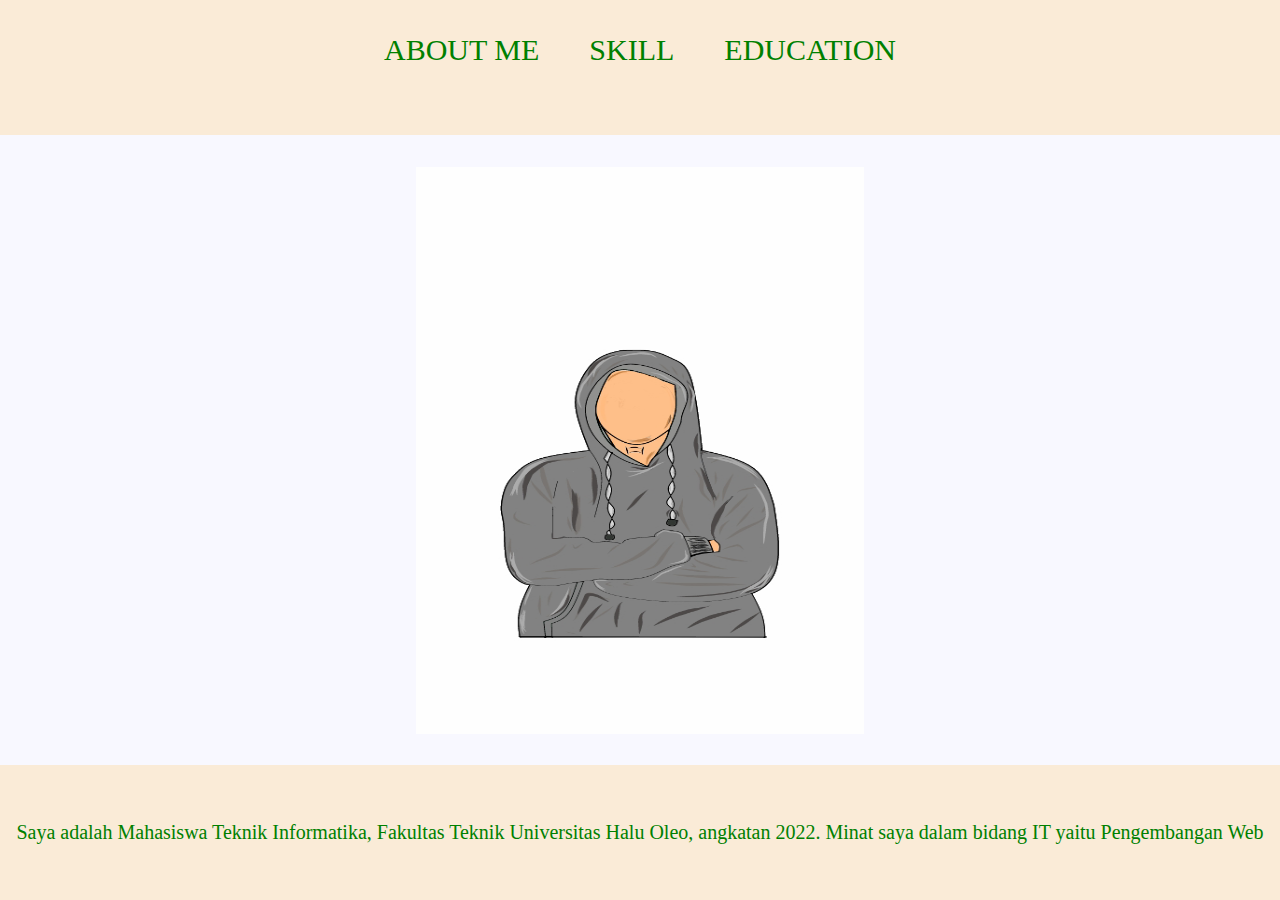
<file: index.html>
<html>
    <head>
        <title>Aplikom</title>
        <link rel="stylesheet" href="style.css" />
    </head>
    <body>
        <div class="body">
        <!-- Navigation Bar -->
        <div class="navbar">
            <ul class="ul-navbar">
                <li class="li-navbar">
                    <a href="#" class="a-navbar">ABOUT ME</a>
                </li>
                <li class="li-navbar">
                    <a href="skill.html" class="a-navbar">SKILL</a>
                </li>
                <li class="li-navbar">
                    <a href="education.html" class="a-navbar">EDUCATION</a>
                </li>
            </ul>
        </div>
        <!-- Navigation end -->

        <!-- Content 1 -->
        <div class="content">
            <img src="Proyek.png" class="img"/>
        </div>
        <!-- Content end -->

        <!-- Footer -->
        <div class="footer">
            <p class="p">
                Saya adalah Mahasiswa Teknik Informatika, Fakultas Teknik
                Universitas Halu Oleo, angkatan 2022. Minat saya dalam bidang IT yaitu Pengembangan Web
            </p>
        </div>
        </div>
        <!-- Footer end -->
    </body>
</html>
</file>
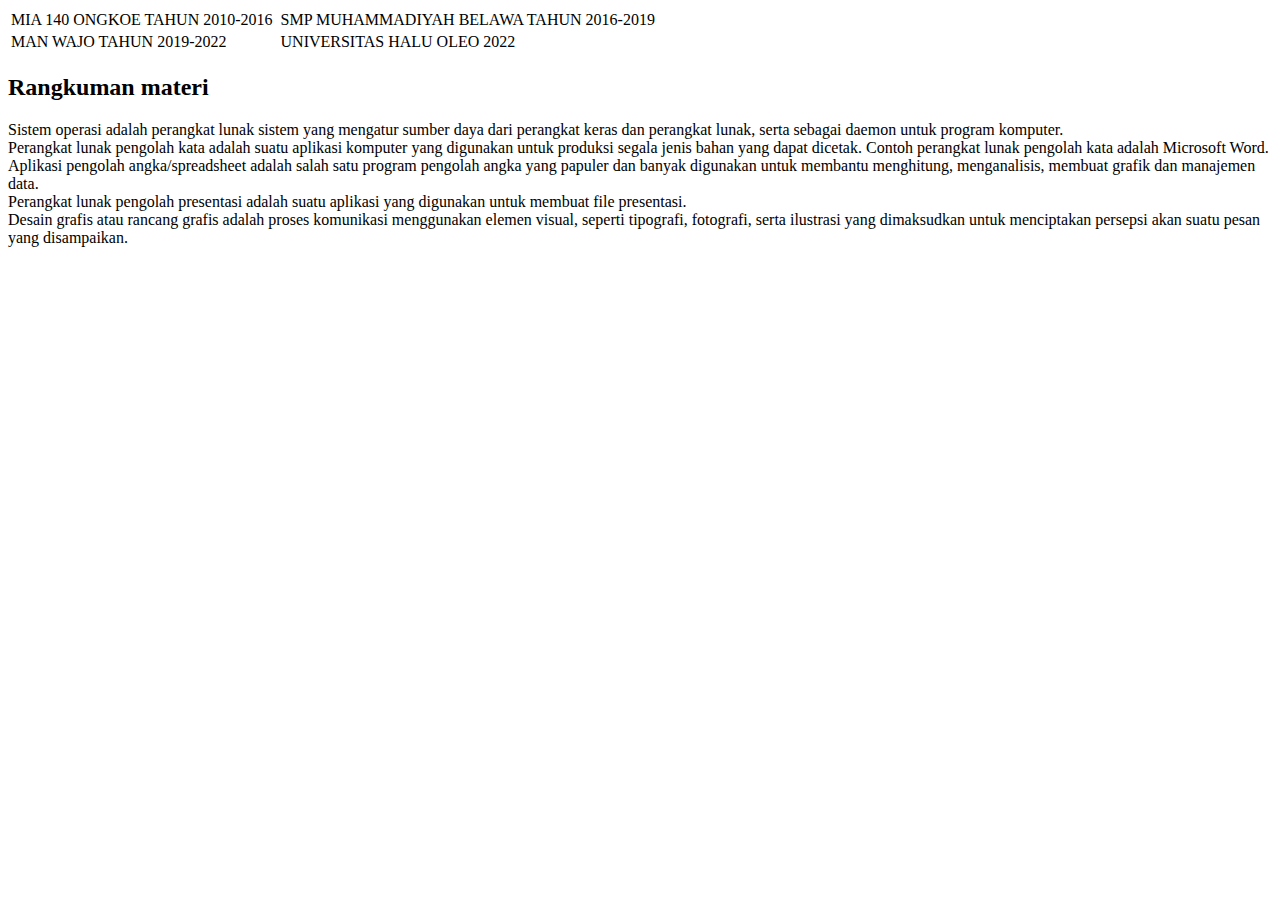
<file: education.html>
<html>
    <head></head>
    <body>
        <div>
            <table>
                <tr>
                    <td>
                        <p>MIA 140 ONGKOE TAHUN 2010-2016</p>
                    </td>
                    <td>
                        <td>
                        <p>SMP MUHAMMADIYAH BELAWA TAHUN 2016-2019</p>
                        </td>
                    </td>
                </tr>
                <tr>
                    <td>
                        <p>MAN WAJO TAHUN 2019-2022</p>
                    </td>
                    <td>
                        <td>
                        <p>UNIVERSITAS HALU OLEO 2022</p>
                        </td>
                    </td>
                </tr>
            </table>
        </div>
        <div>
            <h2>Rangkuman materi</h2>
            <p>
                Sistem operasi adalah perangkat lunak sistem yang mengatur sumber daya dari perangkat keras dan perangkat lunak, 
                serta sebagai daemon untuk program komputer.<br>
                Perangkat lunak pengolah kata adalah suatu aplikasi komputer yang digunakan untuk produksi segala jenis bahan yang dapat dicetak. 
                Contoh perangkat lunak pengolah kata adalah Microsoft Word.<br>
                Aplikasi pengolah angka/spreadsheet adalah salah satu program pengolah angka yang papuler dan banyak digunakan untuk membantu menghitung, 
                menganalisis, membuat grafik dan manajemen data. <br>
                Perangkat lunak pengolah presentasi adalah suatu aplikasi yang digunakan untuk membuat file presentasi. <br>
                Desain grafis atau rancang grafis adalah proses komunikasi menggunakan elemen visual, seperti tipografi, fotografi, 
                serta ilustrasi yang dimaksudkan untuk menciptakan persepsi akan suatu pesan yang disampaikan.
            </p>
        </div>
    </body>
</html>
</file>
<file: style.css>
*,
html {
    margin: 0;
    padding: 0;
}

.navbar {
    background-color: antiquewhite;
    width: 100%;
    height: 15vh;
}
.ul-navbar {
    display: flex;
    height: 100px;
    justify-content: center;
    align-items: center;
}
.li-navbar {
    list-style-type:none;
    padding: 20px;
    margin: 5px;
    color: green;
    font-size: 30px;
}
.li-navbar:hover {
    background-color: violet;
    border-radius: 8px;
}
.a-navbar {
    color: green;
    text-decoration: none;
}
.content {
    background-color: ghostwhite;
    display: flex;
    justify-content: center;
    align-items: center;
    height: 70vh;
}
.img {
    width: 35%;
    height: 90%;
}
.footer {
    height: 15vh;
    background-color: antiquewhite;
    display: flex;
    justify-content: center;
    align-items: center;
    color: green;
}
.p {
    font-size: 20px;
}
</file>
